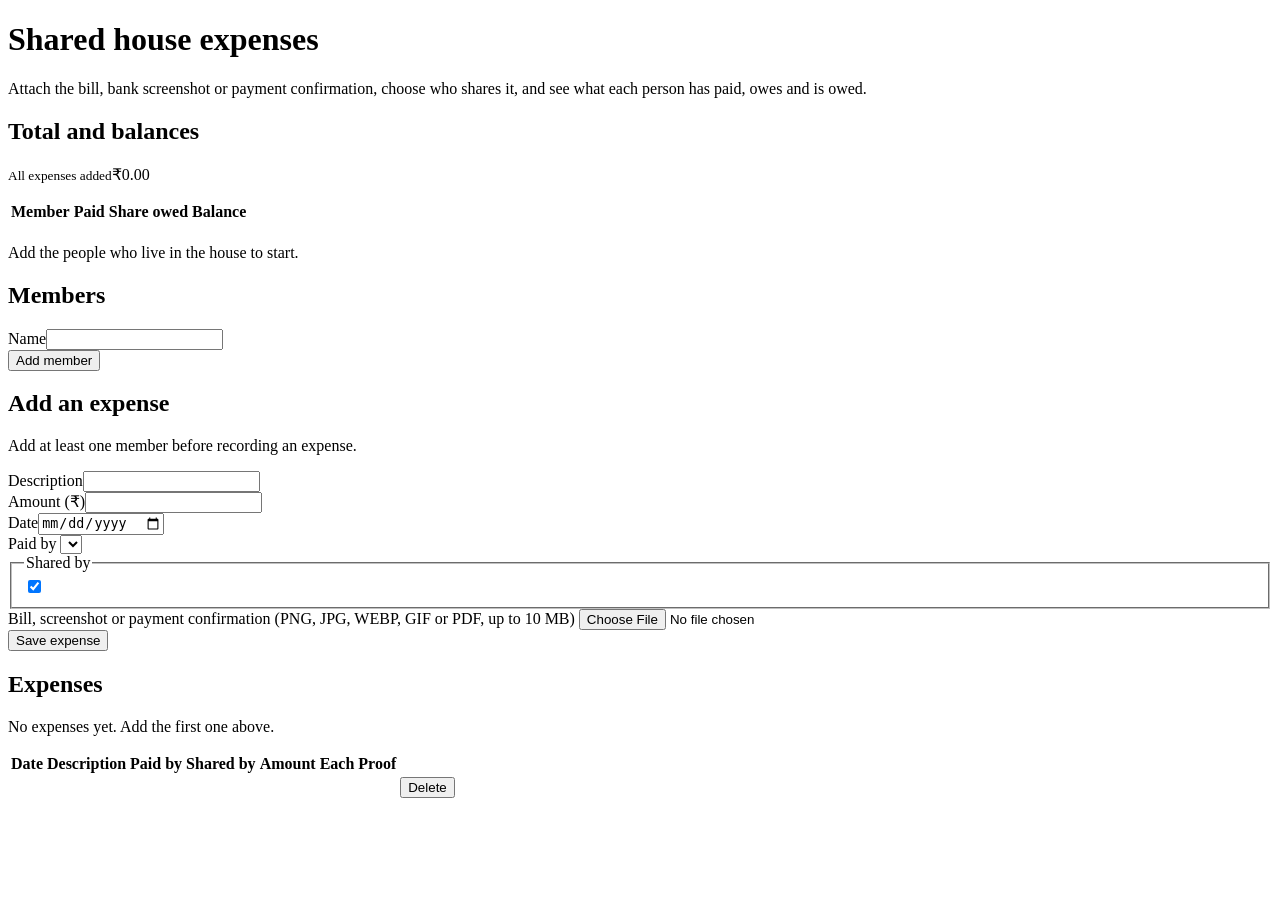
<file: househub/src/main/resources/templates/index.html>
<!DOCTYPE html>
<html lang="en" xmlns:th="http://www.thymeleaf.org">
<head th:replace="~{fragments :: head('House expenses')}"></head>
<body>
<header th:replace="~{fragments :: header}"></header>
<main class="wrap">
  <h1>Shared house expenses</h1>
  <p class="lede">Attach the bill, bank screenshot or payment confirmation, choose who shares it, and see what each person has paid, owes and is owed.</p>

  <div class="error" role="alert" th:if="${error}" th:text="${error}"></div>

  <section class="block" aria-labelledby="totals">
    <h2 id="totals">Total and balances</h2>
    <p class="total"><small>All expenses added</small>₹<span th:text="${#numbers.formatDecimal(total,1,'COMMA',2,'POINT')}">0.00</span></p>
    <div class="table-scroll" th:if="${!balances.isEmpty()}">
      <table>
        <thead><tr><th>Member</th><th class="num">Paid</th><th class="num">Share owed</th><th class="num">Balance</th></tr></thead>
        <tbody>
          <tr th:each="b : ${balances}">
            <td th:text="${b.name()}"></td>
            <td class="num" th:text="${#numbers.formatDecimal(b.paid(),1,'COMMA',2,'POINT')}"></td>
            <td class="num" th:text="${#numbers.formatDecimal(b.owed(),1,'COMMA',2,'POINT')}"></td>
            <td class="num" th:classappend="${b.net().signum() > 0} ? 'pos' : (${b.net().signum() < 0} ? 'neg' : '')"
                th:text="${b.net().signum() > 0 ? 'Gets back ' : (b.net().signum() < 0 ? 'Owes ' : 'Settled ')} + ${b.net().signum() == 0 ? '' : '₹' + #numbers.formatDecimal(b.net().abs(),1,'COMMA',2,'POINT')}"></td>
          </tr>
        </tbody>
      </table>
    </div>
    <p class="empty" th:if="${balances.isEmpty()}">Add the people who live in the house to start.</p>
  </section>

  <section class="block" aria-labelledby="members">
    <h2 id="members">Members</h2>
    <form class="inline" method="post" action="/members">
      <div><label for="name">Name</label><input id="name" name="name" type="text" maxlength="60" required></div>
      <button type="submit">Add member</button>
    </form>
  </section>

  <section class="block" aria-labelledby="add">
    <h2 id="add">Add an expense</h2>
    <p class="empty" th:if="${members.isEmpty()}">Add at least one member before recording an expense.</p>
    <form class="grid" method="post" action="/expenses" enctype="multipart/form-data" th:if="${!members.isEmpty()}">
      <div><label for="title">Description</label><input id="title" name="title" type="text" maxlength="120" required></div>
      <div><label for="amount">Amount (₹)</label><input id="amount" name="amount" type="number" min="0.01" step="0.01" required></div>
      <div><label for="date">Date</label><input id="date" name="date" type="date" th:value="${today}" required></div>
      <div><label for="paidById">Paid by</label>
        <select id="paidById" name="paidById" required><option th:each="m : ${members}" th:value="${m.id}" th:text="${m.name}"></option></select></div>
      <fieldset class="full"><legend>Shared by</legend>
        <label th:each="m : ${members}"><input type="checkbox" name="participantIds" th:value="${m.id}" checked> <span th:text="${m.name}"></span></label>
      </fieldset>
      <div class="full"><label for="receipt">Bill, screenshot or payment confirmation (PNG, JPG, WEBP, GIF or PDF, up to 10 MB)</label>
        <input id="receipt" name="receipt" type="file" accept="image/png,image/jpeg,image/webp,image/gif,application/pdf" required></div>
      <div class="full"><button type="submit">Save expense</button></div>
    </form>
  </section>

  <section class="block" aria-labelledby="list">
    <h2 id="list">Expenses</h2>
    <p class="empty" th:if="${expenses.isEmpty()}">No expenses yet. Add the first one above.</p>
    <div class="table-scroll" th:if="${!expenses.isEmpty()}">
      <table>
        <thead><tr><th>Date</th><th>Description</th><th>Paid by</th><th>Shared by</th><th class="num">Amount</th><th class="num">Each</th><th>Proof</th><th></th></tr></thead>
        <tbody>
          <tr th:each="e : ${expenses}">
            <td th:text="${#temporals.format(e.date,'d MMM yyyy')}"></td>
            <td th:text="${e.title}"></td>
            <td th:text="${e.paidBy.name}"></td>
            <td th:text="${e.participantNames}"></td>
            <td class="num" th:text="${#numbers.formatDecimal(e.amount,1,'COMMA',2,'POINT')}"></td>
            <td class="num" th:text="${#numbers.formatDecimal(e.share,1,'COMMA',2,'POINT')}"></td>
            <td><a th:href="@{/receipts/{f}(f=${e.receiptFile})}" target="_blank" rel="noopener" th:text="${e.receiptName}"></a></td>
            <td><form method="post" th:action="@{/expenses/{id}/delete(id=${e.id})}"><button class="danger" type="submit" th:aria-label="'Delete ' + ${e.title}">Delete</button></form></td>
          </tr>
        </tbody>
      </table>
    </div>
  </section>
</main>
<footer th:replace="~{fragments :: footer}"></footer>
</body>
</html>
</file>
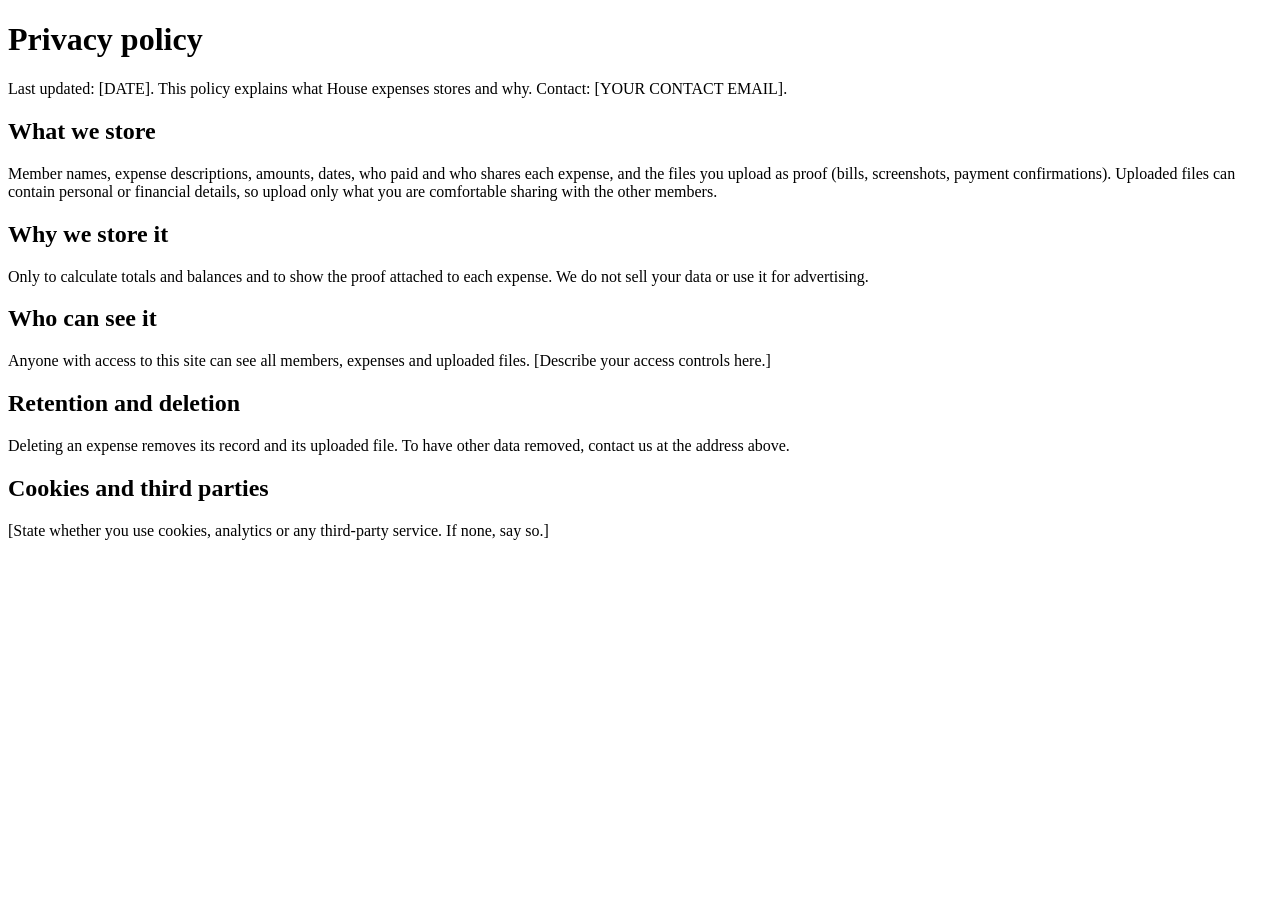
<file: househub/src/main/resources/templates/privacy.html>
<!DOCTYPE html>
<html lang="en" xmlns:th="http://www.thymeleaf.org">
<head th:replace="~{fragments :: head('Privacy policy')}"></head>
<body>
<header th:replace="~{fragments :: header}"></header>
<main class="wrap legal">
  <h1>Privacy policy</h1>
  <p>Last updated: [DATE]. This policy explains what House expenses stores and why. Contact: [YOUR CONTACT EMAIL].</p>
  <h2>What we store</h2>
  <p>Member names, expense descriptions, amounts, dates, who paid and who shares each expense, and the files you upload as proof (bills, screenshots, payment confirmations). Uploaded files can contain personal or financial details, so upload only what you are comfortable sharing with the other members.</p>
  <h2>Why we store it</h2>
  <p>Only to calculate totals and balances and to show the proof attached to each expense. We do not sell your data or use it for advertising.</p>
  <h2>Who can see it</h2>
  <p>Anyone with access to this site can see all members, expenses and uploaded files. [Describe your access controls here.]</p>
  <h2>Retention and deletion</h2>
  <p>Deleting an expense removes its record and its uploaded file. To have other data removed, contact us at the address above.</p>
  <h2>Cookies and third parties</h2>
  <p>[State whether you use cookies, analytics or any third-party service. If none, say so.]</p>
</main>
<footer th:replace="~{fragments :: footer}"></footer>
</body>
</html>
</file>
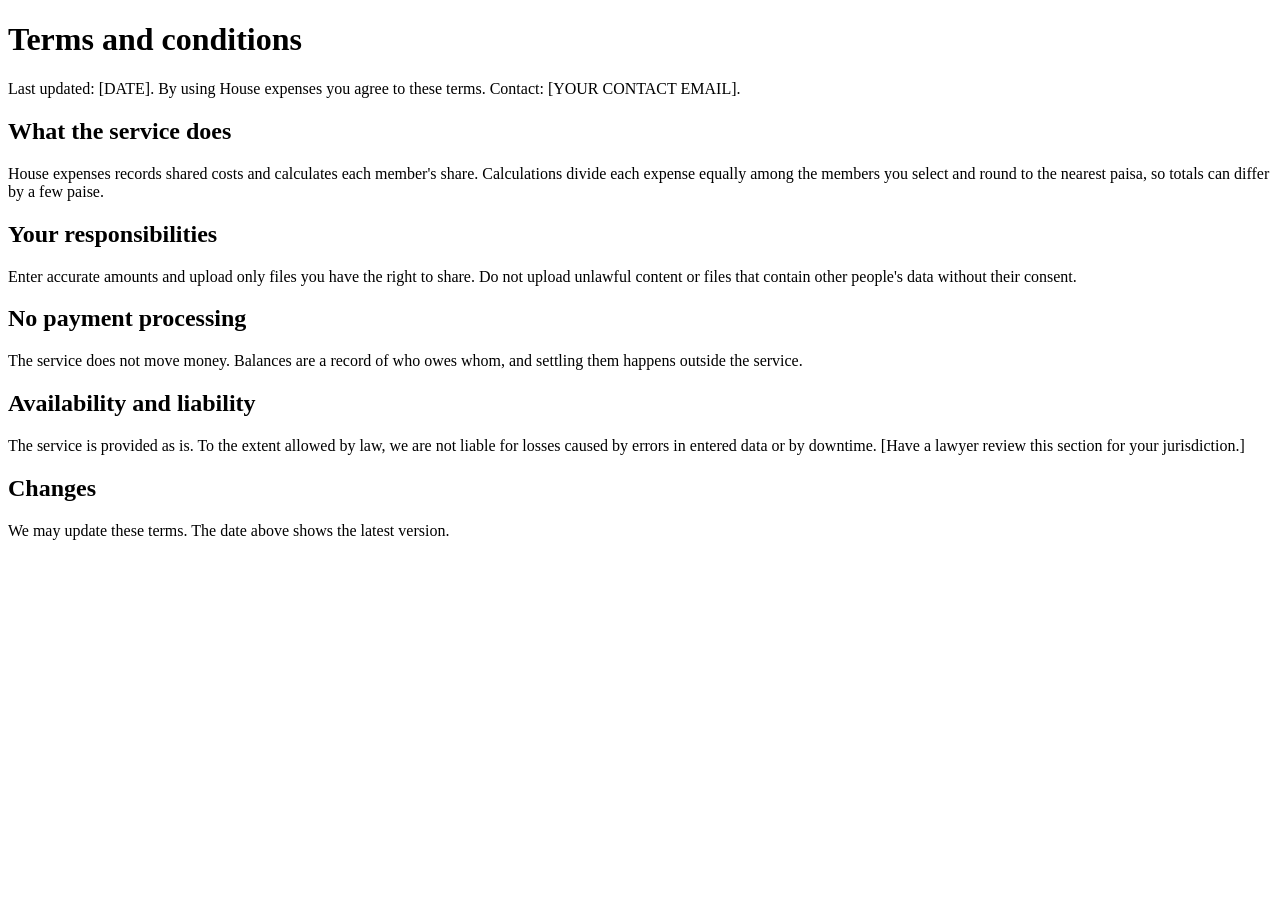
<file: househub/src/main/resources/templates/terms.html>
<!DOCTYPE html>
<html lang="en" xmlns:th="http://www.thymeleaf.org">
<head th:replace="~{fragments :: head('Terms and conditions')}"></head>
<body>
<header th:replace="~{fragments :: header}"></header>
<main class="wrap legal">
  <h1>Terms and conditions</h1>
  <p>Last updated: [DATE]. By using House expenses you agree to these terms. Contact: [YOUR CONTACT EMAIL].</p>
  <h2>What the service does</h2>
  <p>House expenses records shared costs and calculates each member's share. Calculations divide each expense equally among the members you select and round to the nearest paisa, so totals can differ by a few paise.</p>
  <h2>Your responsibilities</h2>
  <p>Enter accurate amounts and upload only files you have the right to share. Do not upload unlawful content or files that contain other people's data without their consent.</p>
  <h2>No payment processing</h2>
  <p>The service does not move money. Balances are a record of who owes whom, and settling them happens outside the service.</p>
  <h2>Availability and liability</h2>
  <p>The service is provided as is. To the extent allowed by law, we are not liable for losses caused by errors in entered data or by downtime. [Have a lawyer review this section for your jurisdiction.]</p>
  <h2>Changes</h2>
  <p>We may update these terms. The date above shows the latest version.</p>
</main>
<footer th:replace="~{fragments :: footer}"></footer>
</body>
</html>
</file>
